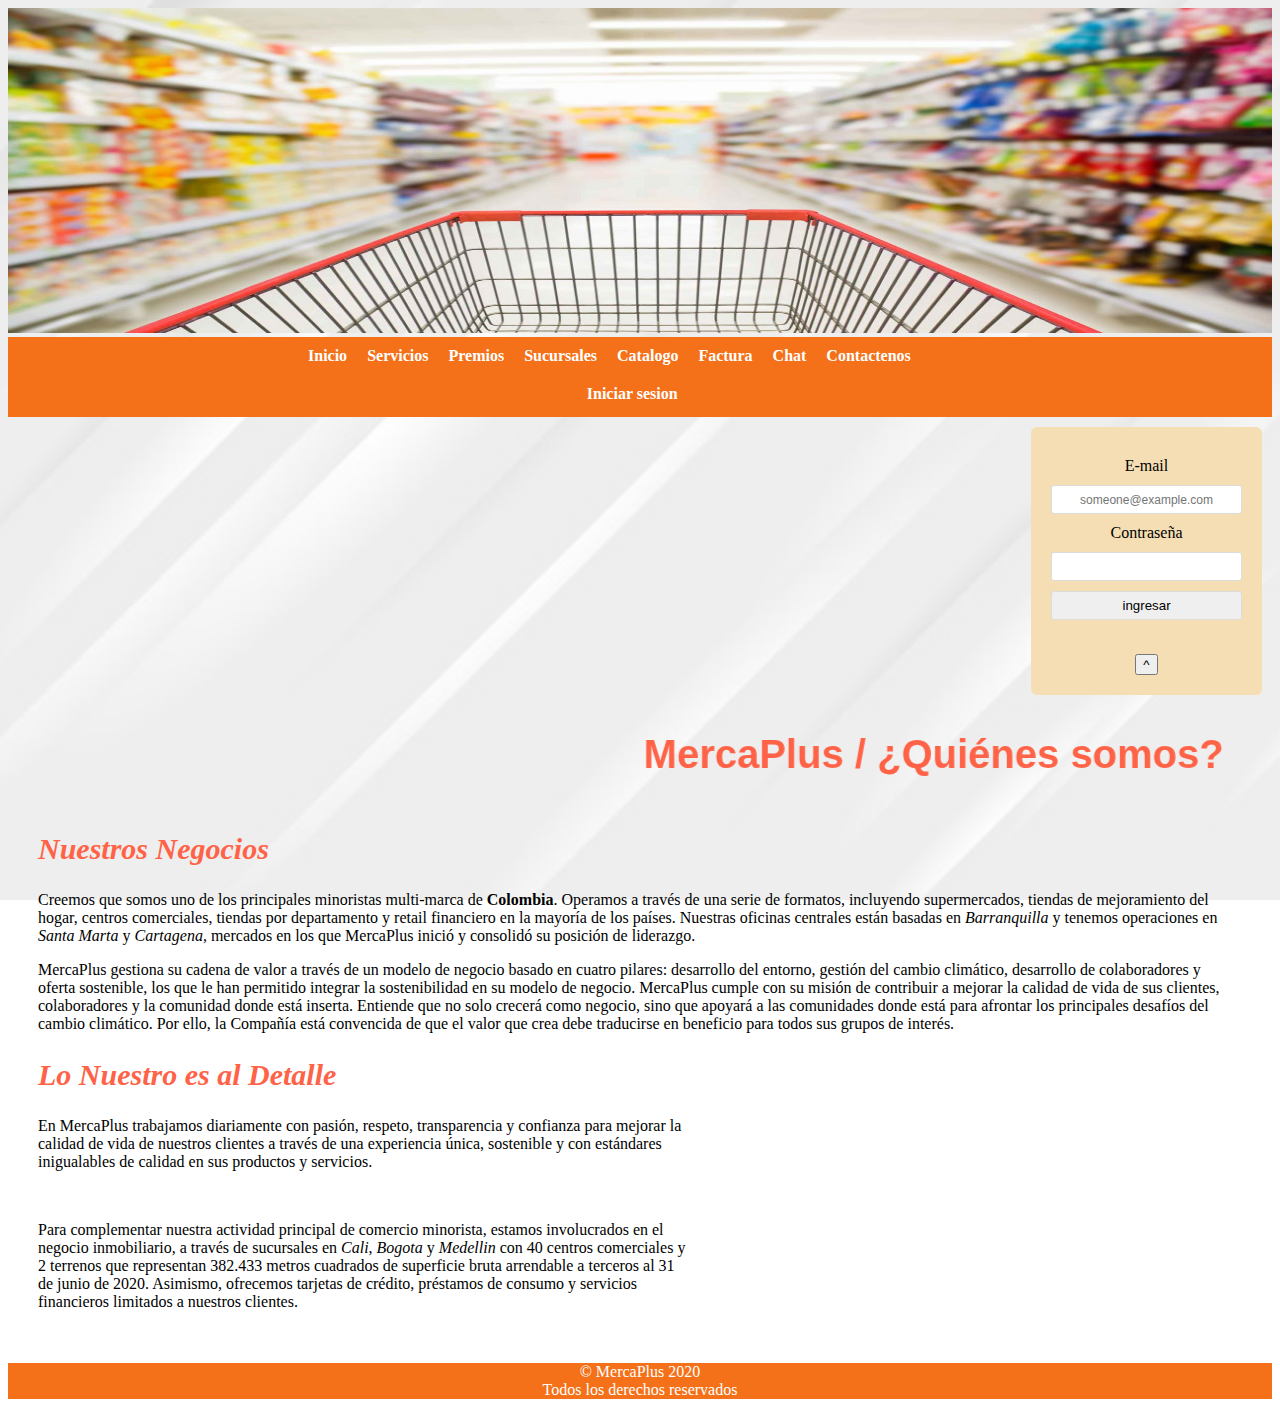
<file: index.html>
<!DOCTYPE html>
<html lang="en">

<head>
    <link rel="stylesheet" href="css/indextyle.css">
    <meta charset="UTF-8">
    <meta name="viewport" content="width=device-width, initial-scale=1.0">
    <title>MercaPlus</title>
    <link rel="icon" type="image/PNG" href="img/ico.PNG">
</head>

<body>
    <div class="encabezado"><img src="img/enc.jpg" alt="MercaPlus"></div>

    <nav>
        <ul class="menu">
            <li class="item"><a href="index.html">Inicio</a></li>
            <li class="item"><a href="html/servicios.html">Servicios</a></li>
            <li class="item"><a href="html/premios.html">Premios</a></li>
            <li class="item"><a href="html/sucursales.html">Sucursales</a></li>
            <li class="item"><a href="html/catalogo.html">Catalogo</a></li>
            <li class="item"><a href="html/factura.html">Factura</a></li>
            <li class="item"><a href="html/chat.html">Chat</a></li>
            <li class="item"><a href="html/contactenos.html">Contactenos</a></li>
            <ul class="barra">
                <li class="acceso" onclick="show()"><a>Iniciar sesion</a></li>
            </ul>
        </ul>
        
    </nav>
    
    <div class="log" id="log">
        <form id="form">
            <label>E-mail</label><input id="user" type="email" placeholder="someone@example.com">
            <label>Contraseña</label><input id="password" type="password" placeholder="">
            <input type="submit" value="ingresar">
        </form>
        <p id="error"></p>
        <br>
        <button onclick="hide()">^</button>
    </div>       
      




    <marquee behavior="alternate">
        <h1>MercaPlus / ¿Quiénes somos?</h1>
    </marquee>
    <h2>Nuestros Negocios</h2>
    <section>
        <article>
            <p>Creemos que somos uno de los principales minoristas multi-marca de <b>Colombia</b>. Operamos a través de
                una
                serie
                de formatos, incluyendo supermercados, tiendas de mejoramiento del hogar, centros comerciales, tiendas
                por
                departamento y retail financiero en la mayoría de los países. Nuestras oficinas centrales están basadas
                en
                <i>Barranquilla</i> y tenemos operaciones en <i>Santa Marta</i> y <i>Cartagena</i>, mercados en los que
                MercaPlus
                inició y consolidó su
                posición de liderazgo.</p>
        </article>
        <article>
            <p>MercaPlus gestiona su cadena de valor a través de un modelo de negocio basado en cuatro pilares:
                desarrollo del
                entorno, gestión del cambio climático, desarrollo de colaboradores y oferta sostenible, los que le han
                permitido
                integrar la sostenibilidad en su modelo de negocio. MercaPlus cumple con su misión de contribuir a
                mejorar la
                calidad de vida de sus clientes, colaboradores y la comunidad donde está inserta. Entiende que no solo
                crecerá
                como negocio, sino que apoyará a las comunidades donde está para afrontar los principales desafíos del
                cambio
                climático. Por ello, la Compañía está convencida de que el valor que crea debe traducirse en beneficio
                para
                todos sus grupos de interés.</p>
        </article>
    </section>


    <h2>Lo Nuestro es al Detalle</h2>


    <div class="ultimo">

       <div class="parrafo">
            <p>En MercaPlus trabajamos diariamente con pasión, respeto, transparencia y confianza para mejorar la calidad de
                vida
                de nuestros clientes a través de una experiencia única, sostenible y con estándares inigualables de calidad
                en
                sus productos y servicios. </p>
<br>
            <p>Para complementar nuestra actividad principal de comercio minorista, estamos involucrados en el negocio
                inmobiliario, a través de sucursales en <i>Cali</i>, <i>Bogota</i> y <i>Medellin</i> con 40 centros
                comerciales y 2 terrenos que representan 382.433 metros cuadrados de superficie bruta arrendable a terceros
                al
                31 de junio de 2020. Asimismo,
                ofrecemos tarjetas de crédito, préstamos de consumo y servicios financieros limitados a nuestros clientes.
            </p>
       </div>

        <div class="video">
            <iframe width="480px" height="250px" src="https://www.youtube.com/embed/FfkUe2Ihemw" frameborder="0"></iframe>
        </div>
    </div>
    <br><br>

    <footer>© MercaPlus 2020 <br>
        Todos los derechos reservados</footer>

    <script src="/js/login.js"></script>

</body>

</html>
</file>
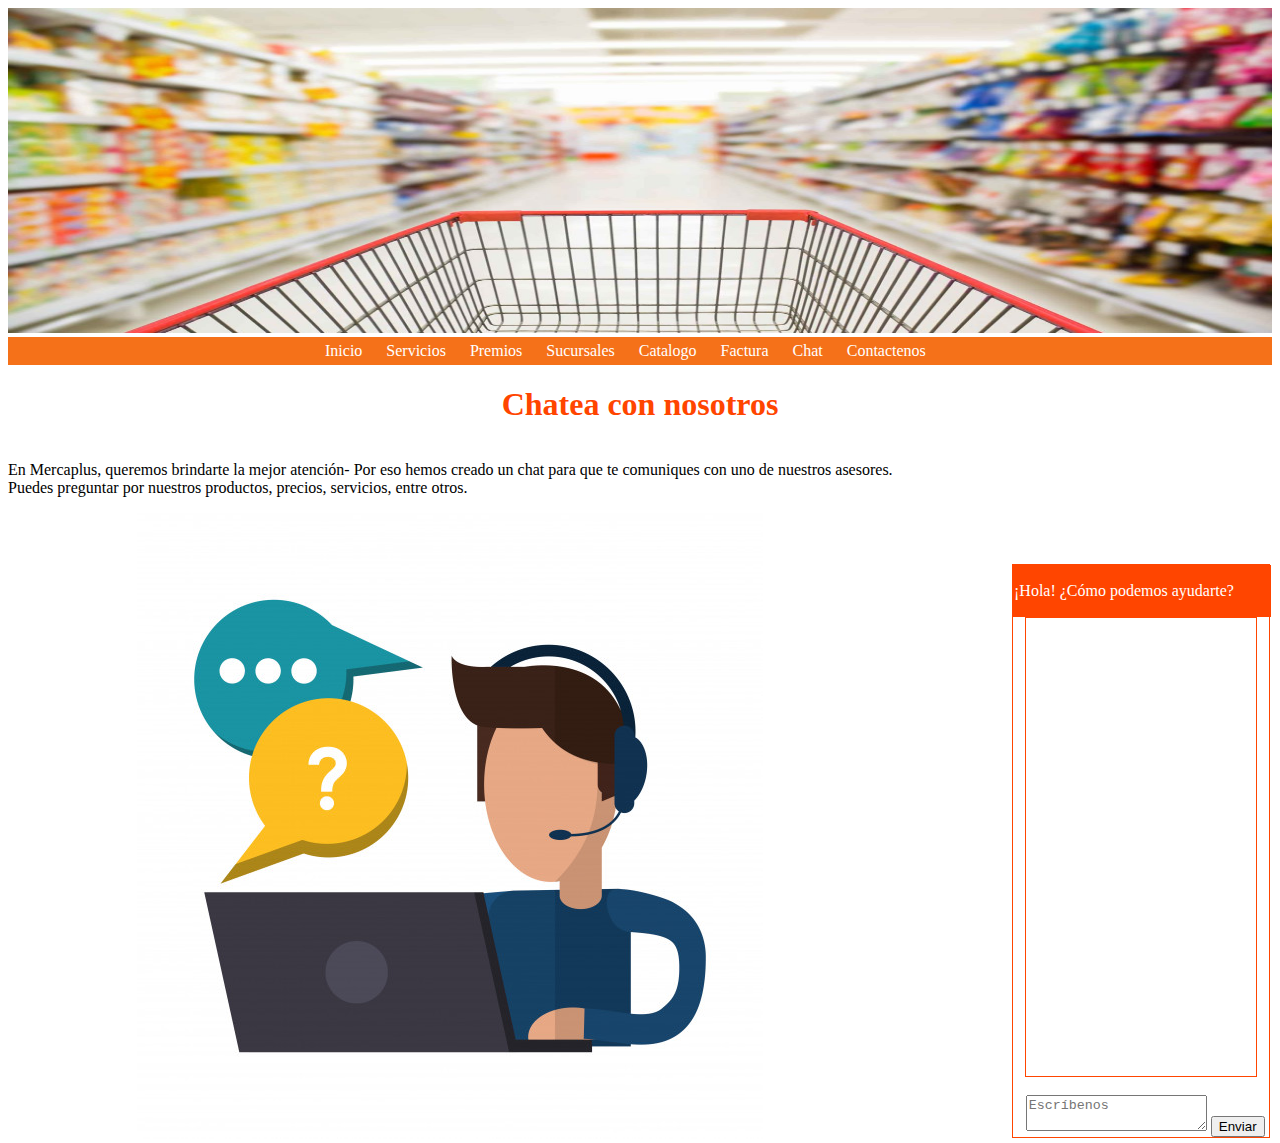
<file: html/chat.html>
<!DOCTYPE html>
<html lang="en">
<head>
    <meta charset="UTF-8">
    <meta name="viewport" content="width=device-width, initial-scale=1.0">
    <title>Document</title>
    <link rel="stylesheet" href="../css/chat.css">
    <link rel="icon" type="image/PNG" href="../img/ico.PNG">
   
        <div><img src="../img/enc.jpg" width=100% height=325px alt="MercaPlus"></div>
    
    
</head>
<body>
    
    
        <nav>
        <ul class="menu">
            <li class="item"><a href="../index.html">Inicio</a></li>
            <li class="item"><a href="servicios.html">Servicios</a></li>
            <li class="item"><a href="premios.html">Premios</a></li>
            <li class="item"><a href="sucursales.html">Sucursales</a></li>
            <li class="item"><a href="catalogo.html">Catalogo</a></li>
            <li class="item"><a href="factura.html">Factura</a></li>
            <li class="item"><a href="chat.html">Chat</a></li>
            <li class="item"><a href="contactenos.html">Contactenos</a></li>
        </ul>
    </nav>
    <center><h1>Chatea con nosotros</h1></center>
    <div class="body1">
    <p>En Mercaplus, queremos brindarte la mejor atención- Por eso hemos creado un chat para que te comuniques con uno de nuestros asesores. Puedes preguntar por nuestros productos, precios, servicios, entre otros.   </p>
    <div align="center"><img src="../img/chat.jpeg"></div>
</div>
    <div class="chatbox">
           <div class="enc">
           <p> ¡Hola! ¿Cómo podemos ayudarte?</p>
           </div>
           <div class="bodychat">  
           <div class="writem">
           <textarea placeholder="Escríbenos" name="msg" required></textarea>
           <button type="submit" class="btn">Enviar</button>
           </div>
        </div>  
    </div>    
</body>
</html>
</file>
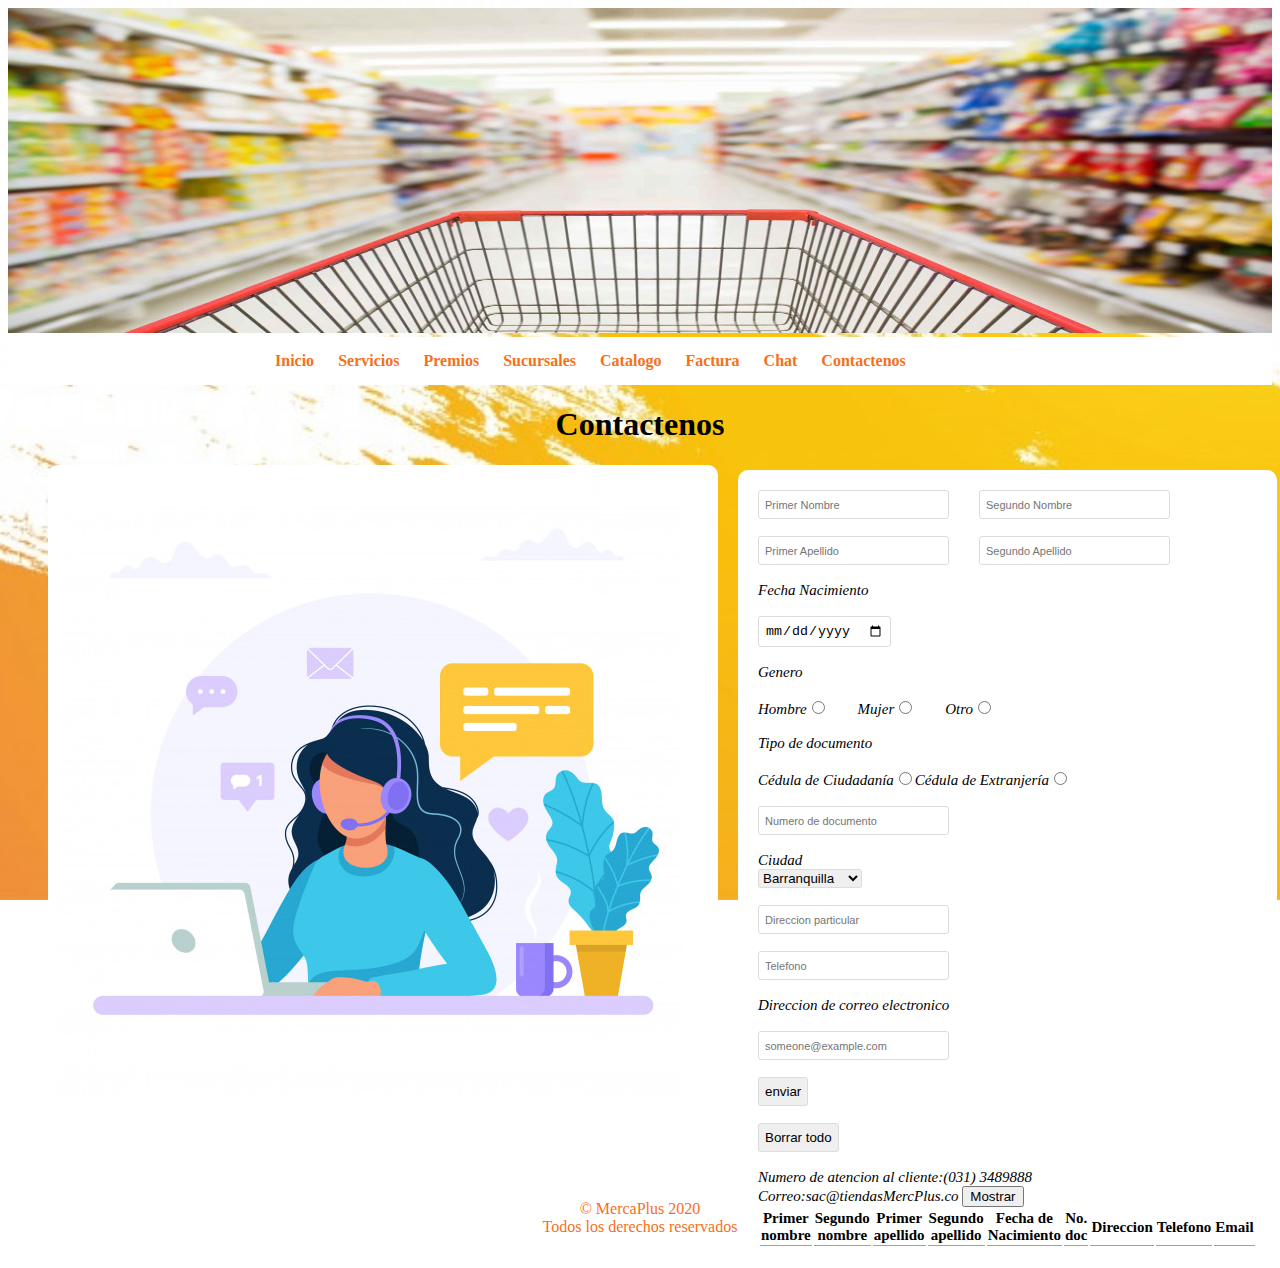
<file: html/contactenos.html>
<!DOCTYPE html>
<html lang="en">

<head>
    <link rel="stylesheet" href="../css/indexcon.css">
    <meta charset="UTF-8">
    <meta name="viewport" content="width=device-width, initial-scale=1.0">
    <title>Contactenos</title>
    <link rel="icon" type="image/PNG" href="../img/ico.PNG">
</head>

<body>
    <div class="encabezado"><img src="../img/enc.jpg" alt="MercaPlus"></div>
    <script src="../js/contactenos.js"></script>
    <nav>
        <ul class="menu">
            <li class="item"><a href="../index.html">Inicio</a></li>
            <li class="item"><a href="servicios.html">Servicios</a></li>
            <li class="item"><a href="premios.html">Premios</a></li>
            <li class="item"><a href="sucursales.html">Sucursales</a></li>
            <li class="item"><a href="catalogo.html">Catalogo</a></li>
            <li class="item"><a href="factura.html">Factura</a></li>
            <li class="item"><a href="chat.html">Chat</a></li>
            <li class="item"><a href="contactenos.html">Contactenos</a></li>
        </ul>
    </nav>

    <h1>Contactenos</h1>

    <div class="campo">
        <div class="contacto">
            <img src="../img/co.jpg" alt="Contactenos">
        </div>
        
        <div class="formulario">
             <form id="form">

                <input type="text" placeholder="Primer Nombre" id="nombre1">&emsp;&emsp;<input type="text"
                    placeholder="Segundo Nombre" id="nombre2"><br><br>
                <input type="text" placeholder="Primer Apellido" id="apellido1">&emsp;&emsp;<input type="text"
                    placeholder="Segundo Apellido" id="apellido2"><br><br>
                <label> Fecha Nacimiento</label><br><br>
                <input type="date" id="fechanac"><br><br>
                <label>Genero</label><br><br>
                <label>Hombre</label><input type="radio" name="Genero" id="genero">&emsp;&emsp;<label>Mujer</label><input
                    type="radio" name="Genero" id="genero">&emsp;&emsp;<label>Otro</label><input type="radio" name="Genero" id= "genero "><br><br>
                <label>Tipo de documento</label><br><br>
                <label>Cédula de Ciudadanía</label><input type="radio" name="documento"><label>Cédula de
                    Extranjería</label><input type="radio" name="documento"><br><br>
                <input type="number" placeholder="Numero de documento" id="nodoc"><br><br>
                <label>Ciudad</label><br>
                <select>
                    <option value="">Barranquilla</option>
                    <option value="">Bogota</option>
                    <option value="">Cali</option>
                    <option value="">Cartagena</option>
                    <option value="">Medellin</option>
                    <option value="">Santa Marta</option>
                </select><br><br>
                <input type="text" placeholder="Direccion particular" id="direccion"><br><br>
                <input type="tel" placeholder="Telefono" id="telefono"><br><br>
                <label>Direccion de correo electronico</label><br><br>
                <input type="email" placeholder="someone@example.com" id="email"><br><br>
                <input type="submit" value="enviar">
                <br><br>
                <input type="reset" value="Borrar todo"> 
                <br><br>
                <label for="contacto">Numero de atencion al cliente:(031) 3489888
                    <br>Correo:sac@tiendasMercPlus.co</label>
                <button class="btn_show" id="mostrar">Mostrar</button>
            </form>
            <div>
                <table class="table_clientes" id="tabla">
                    
                    <thead>
                        <th>Primer nombre</th>
                        <th>Segundo nombre</th>
                        <th>Primer apellido</th>
                        <th>Segundo apellido</th>
                        <th>Fecha de Nacimiento</th>
                        <th>No. doc</th>
                        <th>Direccion</th>
                        <th>Telefono</th>
                        <th>Email</th>
                    </thead>
                    <tbody>
                        
                    </tbody>
                </table> 
            </div>
        </div>
    </div>

    <footer>© MercaPlus 2020 <br>
        Todos los derechos reservados</footer>
</body>

</html>
</file>
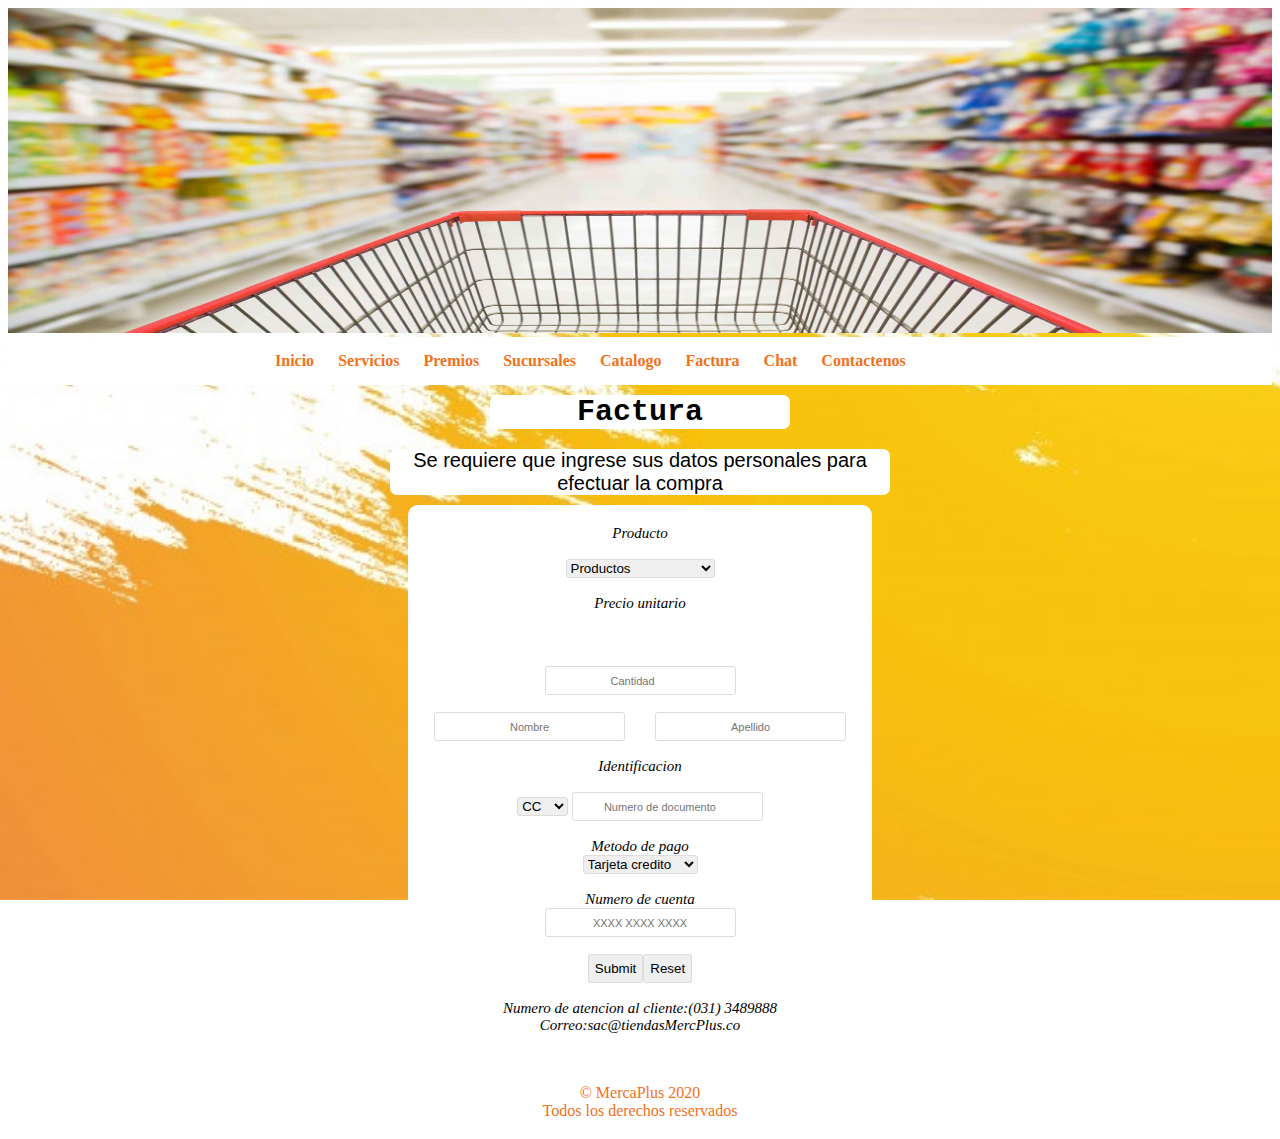
<file: html/factura.html>
<!DOCTYPE html>
<html lang="en">
<head>
    <link rel="stylesheet" href="../css/factura_style.css">
    <meta charset="UTF-8">
    <meta name="viewport" content="width=device-width, initial-scale=1.0">
    <title>Factura</title>
    <link rel="icon" type="image/PNG" href="../img/ico.PNG">
</head>
<body>
    <div class="encabezado"><img src="../img/enc.jpg" alt="MercaPlus"></div>
    <nav>
        <ul class="menu">
            <li class="item"><a href="../index.html">Inicio</a></li>
            <li class="item"><a href="servicios.html">Servicios</a></li>
            <li class="item"><a href="premios.html">Premios</a></li>
            <li class="item"><a href="sucursales.html">Sucursales</a></li>
            <li class="item"><a href="catalogo.html">Catalogo</a></li>
            <li class="item"><a href="factura.html">Factura</a></li>
            <li class="item"><a href="chat.html">Chat</a></li>
            <li class="item"><a href="contactenos.html">Contactenos</a></li>
        </ul>
    </nav>
    <h1>Factura</h1>
    <div class="formulario">

        <p>Se requiere que ingrese sus datos personales para efectuar la compra</p>
        <form id="form">
            <label>Producto</label><br><br>
            <select id="producto">
                <option value="">Productos</option>
                <option value="Harina PAN">Harina PAN</option>
                <option value="Chorizo Antioqueño">Chorizo Antioqueño</option>
                <option value="Tablet Lenovo">Tablet Lenovo</option>
                <option value="Cámara Canon">Cámara Canon</option>
            </select>
            <br><br>
            <label>Precio unitario</label>
            <p id="costo"></p>
            <br><br>
            <input id="unidades" type="number" placeholder="Cantidad"><br><br>
            <input id="nombre" type="text" placeholder="Nombre">&emsp;&emsp;<input id="apellido" type="text"
                placeholder="Apellido"><br><br>
           
            <label>Identificacion</label><br><br>
            <select id="id">
                <option value="Cedula de ciudadania">CC</option>
                <option value="Cedula extranjera">CE</option>
            </select>
            <input id="documento" type="number" placeholder="Numero de documento"><br><br>
            <label>Metodo de pago</label><br>
            <select id="modo">
                <option value="Tarjeta credito">Tarjeta credito</option>
                <option value="Tarjeta debito">Tarjeta debito</option>
            </select><br><br>
            <label for="">Numero de cuenta</label><br>
            <input id="num" type="text" placeholder="XXXX XXXX XXXX"><br><br>
            <input type="submit"><input type="reset">
            <div id="show">
                <table id="mostrar">
                    <thead>
                        <th>Nombre</th>
                        <th>Identificacion</th>
                        <th>Producto</th>
                        <th>Pago</th>
                        <th>Precio total</th>
                    </thead>
                    <tbody>
                        
                    </tbody>
                   </table>
            </div>    
           
            <br><br>
            <label for="contacto">Numero de atencion al cliente:(031) 3489888
                <br>Correo:sac@tiendasMercPlus.co</label>
        </form>

    </div>
            

    <footer>© MercaPlus 2020 <br>
        Todos los derechos reservados</footer>

        <script src="../js/factura.js"></script>
</body>
</html>
</file>
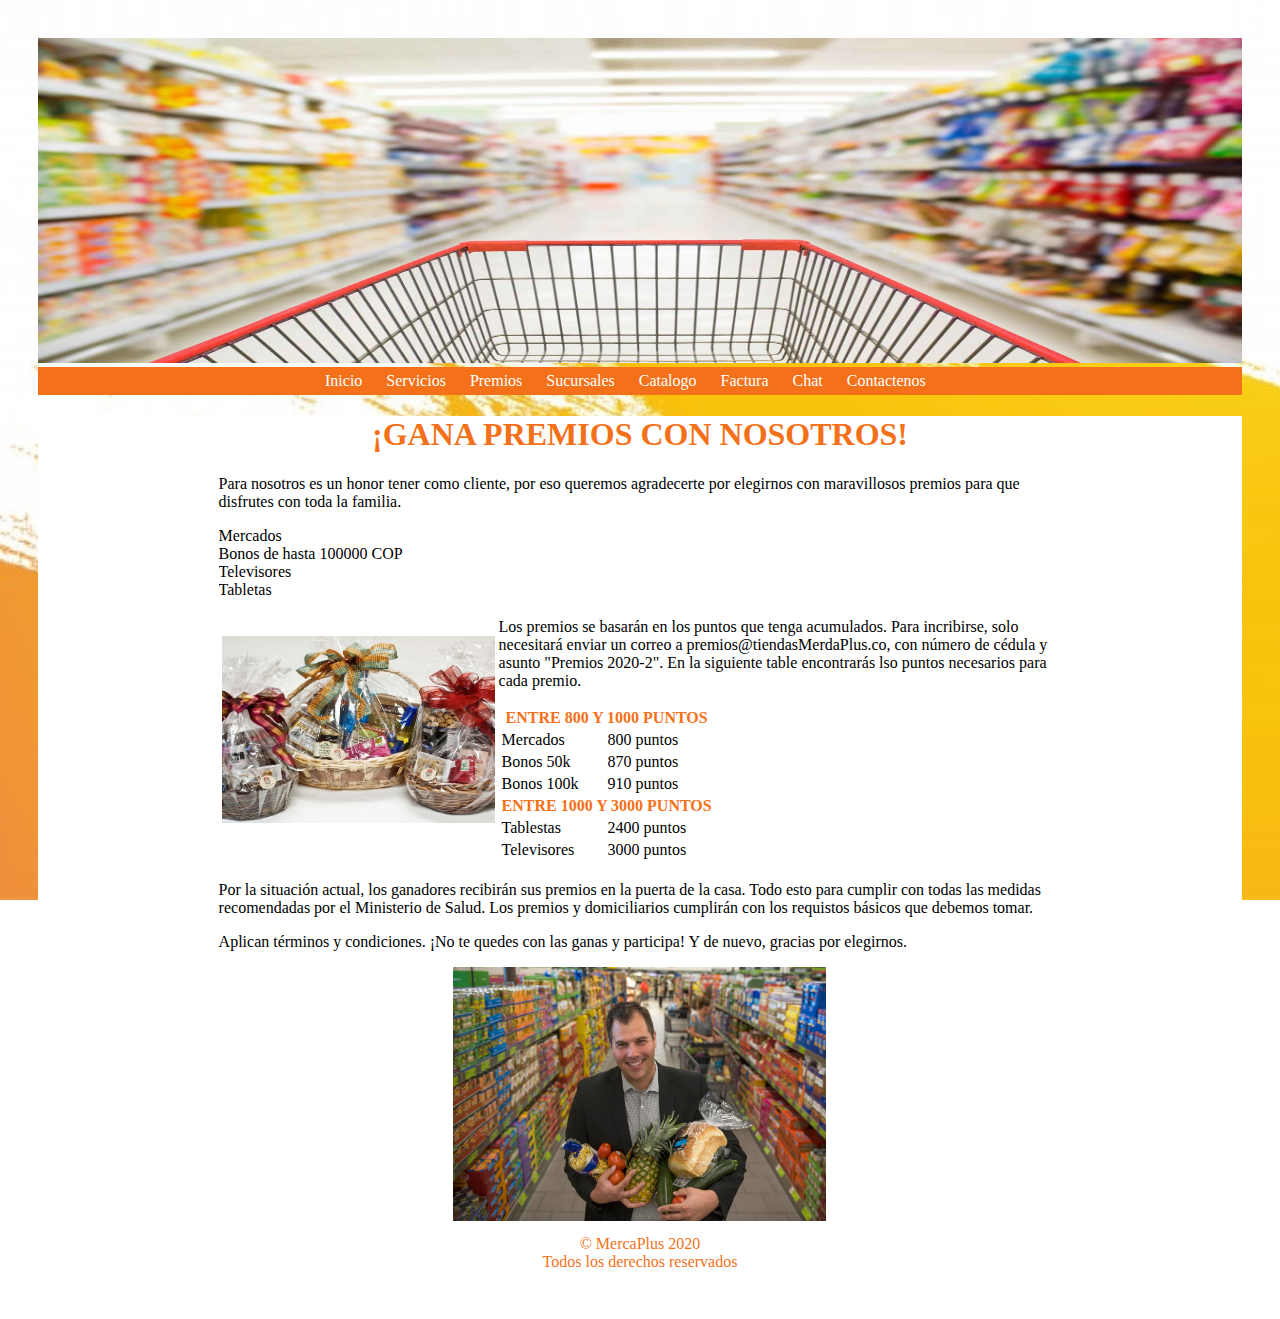
<file: html/premios.html>
<!DOCTYPE html>
<html lang="en">
<head>
    <meta charset="UTF-8">
    <meta name="viewport" content="width=device-width, initial-scale=1.0">
    <title>Premios</title>
    
<link rel="stylesheet" href="../css/premios_styles.css">
<link rel="icon" type="image/PNG" href="../img/ico.PNG">
</head>

<body>
    
        <div class="encabezado"><img src="../img/enc.jpg" width="600" height="200" alt="MercaPlus"></div>
    
    <div class="menu">
        <nav>
            <ul class="menu">
                <li class="item"><a href="../index.html">Inicio</a></li>
                <li class="item"><a href="servicios.html">Servicios</a></li>
                <li class="item"><a href="premios.html">Premios</a></li>
                <li class="item"><a href="sucursales.html">Sucursales</a></li>
                <li class="item"><a href="catalogo.html">Catalogo</a></li>
                <li class="item"><a href="factura.html">Factura</a></li>
                <li class="item"><a href="chat.html">Chat</a></li>
                <li class="item"><a href="contactenos.html">Contactenos</a></li>
            </ul>
        </nav>
    </div>
    <div class="body0">
    <h1><center>¡GANA PREMIOS CON NOSOTROS!</center></h1>

    <div class="body1">
     <p>Para nosotros es un honor tener como cliente, por eso queremos agradecerte por elegirnos 
        con maravillosos premios para que disfrutes con toda la familia.
    
     </p>
     
     <ul><li>Mercados</li>
        <li>Bonos de hasta 100000 COP</li>
        <li>Televisores</li>
        <li>Tabletas</li>
      </ul>
     <table>  
     <tr><td><img src="../img/123.jpg" alt=" mercados de regalo" width="273" height="187"></td>
     <td>
     <p>Los premios se basarán en los puntos que tenga acumulados. Para incribirse, 
       solo necesitará enviar un correo a premios@tiendasMerdaPlus.co, con número de cédula 
       y asunto "Premios 2020-2". En la siguiente table encontrarás lso puntos necesarios para cada premio. </p>
       <div class="tabla">
       <table>
       <tr><th colspan="2">ENTRE 800 Y 1000 PUNTOS</th></tr>
       <tr><td>Mercados </td><td>800 puntos</td></tr>
       <tr><td>Bonos 50k </td><td>870 puntos</td></tr>
       <tr><td>Bonos 100k </td><td>910 puntos</td></tr>
       <tr><th colspan="2">ENTRE 1000 Y 3000 PUNTOS</th></tr>
       <tr><td>Tablestas </td><td>2400 puntos</td></tr>
       <tr><td>Televisores </td><td>3000 puntos</td></tr>
      </table>
       </div>
     </td>
     </tr>
     </table>

     <p>Por la situación actual, los ganadores recibirán sus premios en la puerta de la casa.
         Todo esto para cumplir con todas las medidas recomendadas por el Ministerio de Salud. 
         Los premios y domiciliarios cumplirán con los requistos básicos que debemos tomar. </p>

     <p>Aplican términos y condiciones. ¡No te quedes con las ganas y participa! Y de nuevo, gracias por elegirnos. </p>
     <td><center><img src="../img/ganas.jpg" alt=" personas ganando " width="373" height="254"></center></td>

    
     <center><footer>© MercaPlus 2020 <br>
        Todos los derechos reservados</footer></center>  
    </div>
    </div>
</body>
</html>
</file>
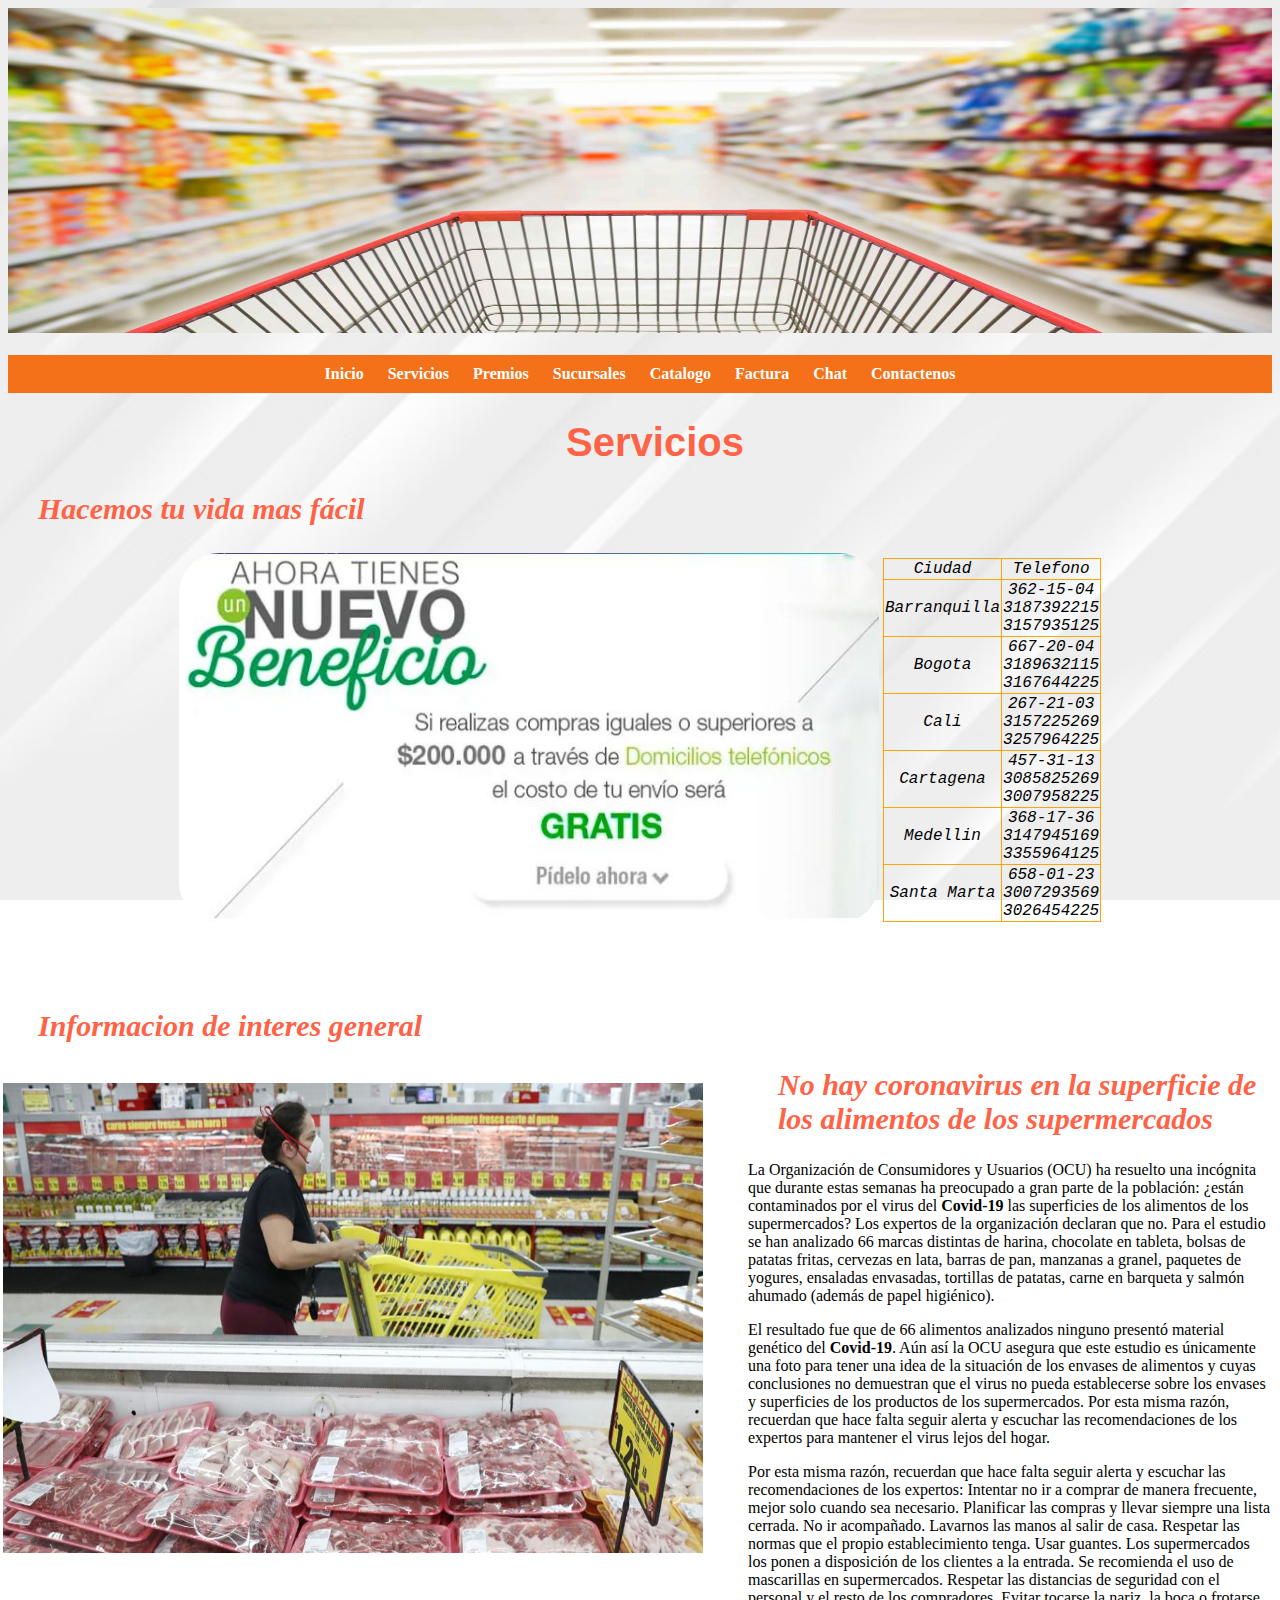
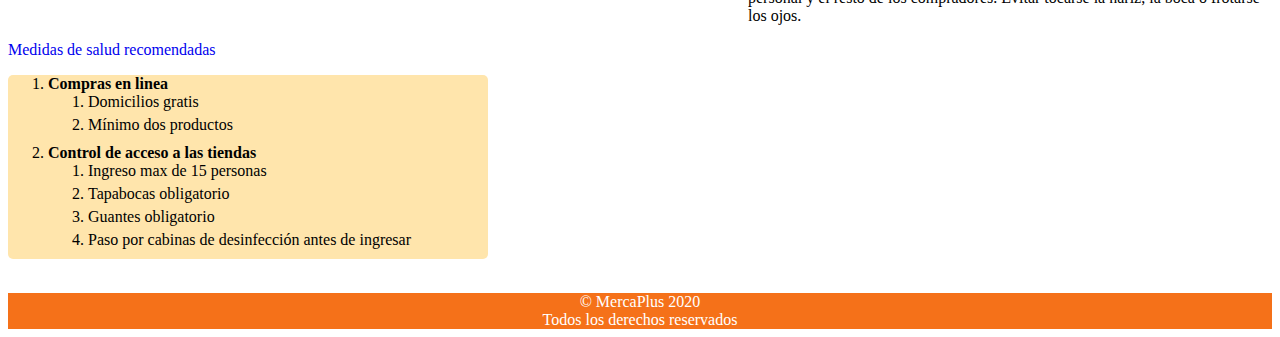
<file: html/servicios.html>
<!DOCTYPE html>
<html lang="en">

<head>
    <link rel="stylesheet" href="../css/indexserv.css">
    <meta charset="UTF-8">
    <meta name="viewport" content="width=device-width, initial-scale=1.0">
    <title>Servicios</title>
    <link rel="icon" type="image/PNG" href="../img/ico.PNG">
</head>

<body>
    <center>
        <div class="encabezado"><img src="../img/enc.jpg" width="600" height="200" alt="MercaPlus"></div><br>
        <nav>
            <ul class="menu">
                <li class="item"><a href="../index.html">Inicio</a></li>
                <li class="item"><a href="servicios.html">Servicios</a></li>
                <li class="item"><a href="premios.html">Premios</a></li>
                <li class="item"><a href="sucursales.html">Sucursales</a></li>
                <li class="item"><a href="catalogo.html">Catalogo</a></li>
                <li class="item"><a href="factura.html">Factura</a></li>
                <li class="item"><a href="chat.html">Chat</a></li>
                <li class="item"><a href="contactenos.html">Contactenos</a></li>
            </ul>
        </nav>
    </center>
    <center>
        <h1>Servicios</h1>
    </center>
    <h2>Hacemos tu vida mas fácil</h2>
    <center>
        <table>
            <tr>
                <td><img class="domi" src="../img/do.JPG" alt="Domicilios"></td>
                <td>
                    <table class="in" border="1">
                        <tr>
                            <td>Ciudad</td>
                            <td>Telefono</td>
                        </tr>
                        <tr>
                            <td>Barranquilla</td>
                            <td>362-15-04 <br>3187392215 <br>3157935125</td>
                        </tr>
                        <tr>
                            <td>Bogota</td>
                            <td>667-20-04 <br>3189632115 <br>3167644225</td>
                        </tr>
                        <tr>
                            <td>Cali</td>
                            <td>267-21-03 <br>3157225269 <br>3257964225</td>
                        </tr>
                        <tr>
                            <td>Cartagena</td>
                            <td>457-31-13 <br>3085825269 <br>3007958225</td>
                        </tr>
                        <tr>
                            <td>Medellin</td>
                            <td>368-17-36 <br>3147945169 <br>3355964125</td>
                        </tr>
                        <tr>
                            <td>Santa Marta</td>
                            <td>658-01-23 <br>3007293569 <br>3026454225</td>
                        </tr>
                    </table>
                </td>
            </tr>
        </table>
    </center>
    <br><br><br>
    <h2>Informacion de interes general</h2>
    <div class="ultimo">
        <div class="img">
            <td><img src="../img/mer.jpg" height="470" width="700"></td>
        </div>
        <div class="parrafo">
            <h2>No hay coronavirus en la superficie de los alimentos de los supermercados</h2>
            <p>La Organización de Consumidores y Usuarios (OCU) ha resuelto una incógnita que durante estas semanas
                ha preocupado a gran parte de la población: ¿están contaminados por el virus del <b>Covid-19</b>
                las superficies de los alimentos de los supermercados? Los expertos de la organización declaran que
                no.
                Para el estudio se han analizado 66 marcas distintas de harina, chocolate en tableta, bolsas de
                patatas fritas, cervezas en lata, barras de pan, manzanas a granel, paquetes de yogures, ensaladas
                envasadas, tortillas de patatas, carne en barqueta y salmón ahumado (además de papel higiénico).
            </p>
            <p>El resultado fue que de 66 alimentos analizados ninguno presentó material genético del <b>Covid-19</b>.
                Aún así la OCU asegura que este estudio es únicamente una foto para tener una idea de la situación
                de los envases de alimentos y cuyas conclusiones no demuestran que el virus no pueda establecerse
                sobre los envases y superficies de los productos de los supermercados.
                Por esta misma razón, recuerdan que hace falta seguir alerta y escuchar las recomendaciones de los
                expertos para mantener el virus lejos del hogar. </p>
            <p>Por esta misma razón, recuerdan que hace falta seguir alerta y escuchar las recomendaciones de los
                expertos:
                Intentar no ir a comprar de manera frecuente, mejor solo cuando sea necesario.
                Planificar las compras y llevar siempre una lista cerrada.
                No ir acompañado.
                Lavarnos las manos al salir de casa.
                Respetar las normas que el propio establecimiento tenga.
                Usar guantes. Los supermercados los ponen a disposición de los clientes a la entrada.
                Se recomienda el uso de mascarillas en supermercados.
                Respetar las distancias de seguridad con el personal y el resto de los compradores.
                Evitar tocarse la nariz, la boca o frotarse los ojos.
            </p>
        </div>
    </div>

    <p><a href="https://www.minsalud.gov.co/salud/publica/PET/Paginas/Documentos-Administrativos-covid-19.aspx"
            target="_blank">Medidas de salud recomendadas</a></p>
    <ol class="ex">
        <li><b>Compras en linea</b>
            <ol>
                <li>Domicilios gratis</li>
                <li>Mínimo dos productos</li>
            </ol>
        </li>
        <li><b>Control de acceso a las tiendas</b>
            <ol>
                <li>Ingreso max de 15 personas</li>
                <li>Tapabocas obligatorio</li>
                <li>Guantes obligatorio</li>
                <li>Paso por cabinas de desinfección antes de ingresar</li>
            </ol>
        </li>
    </ol>
    <br>

    <footer>© MercaPlus 2020 <br>
        Todos los derechos reservados</footer>
</body>

</html>
</file>
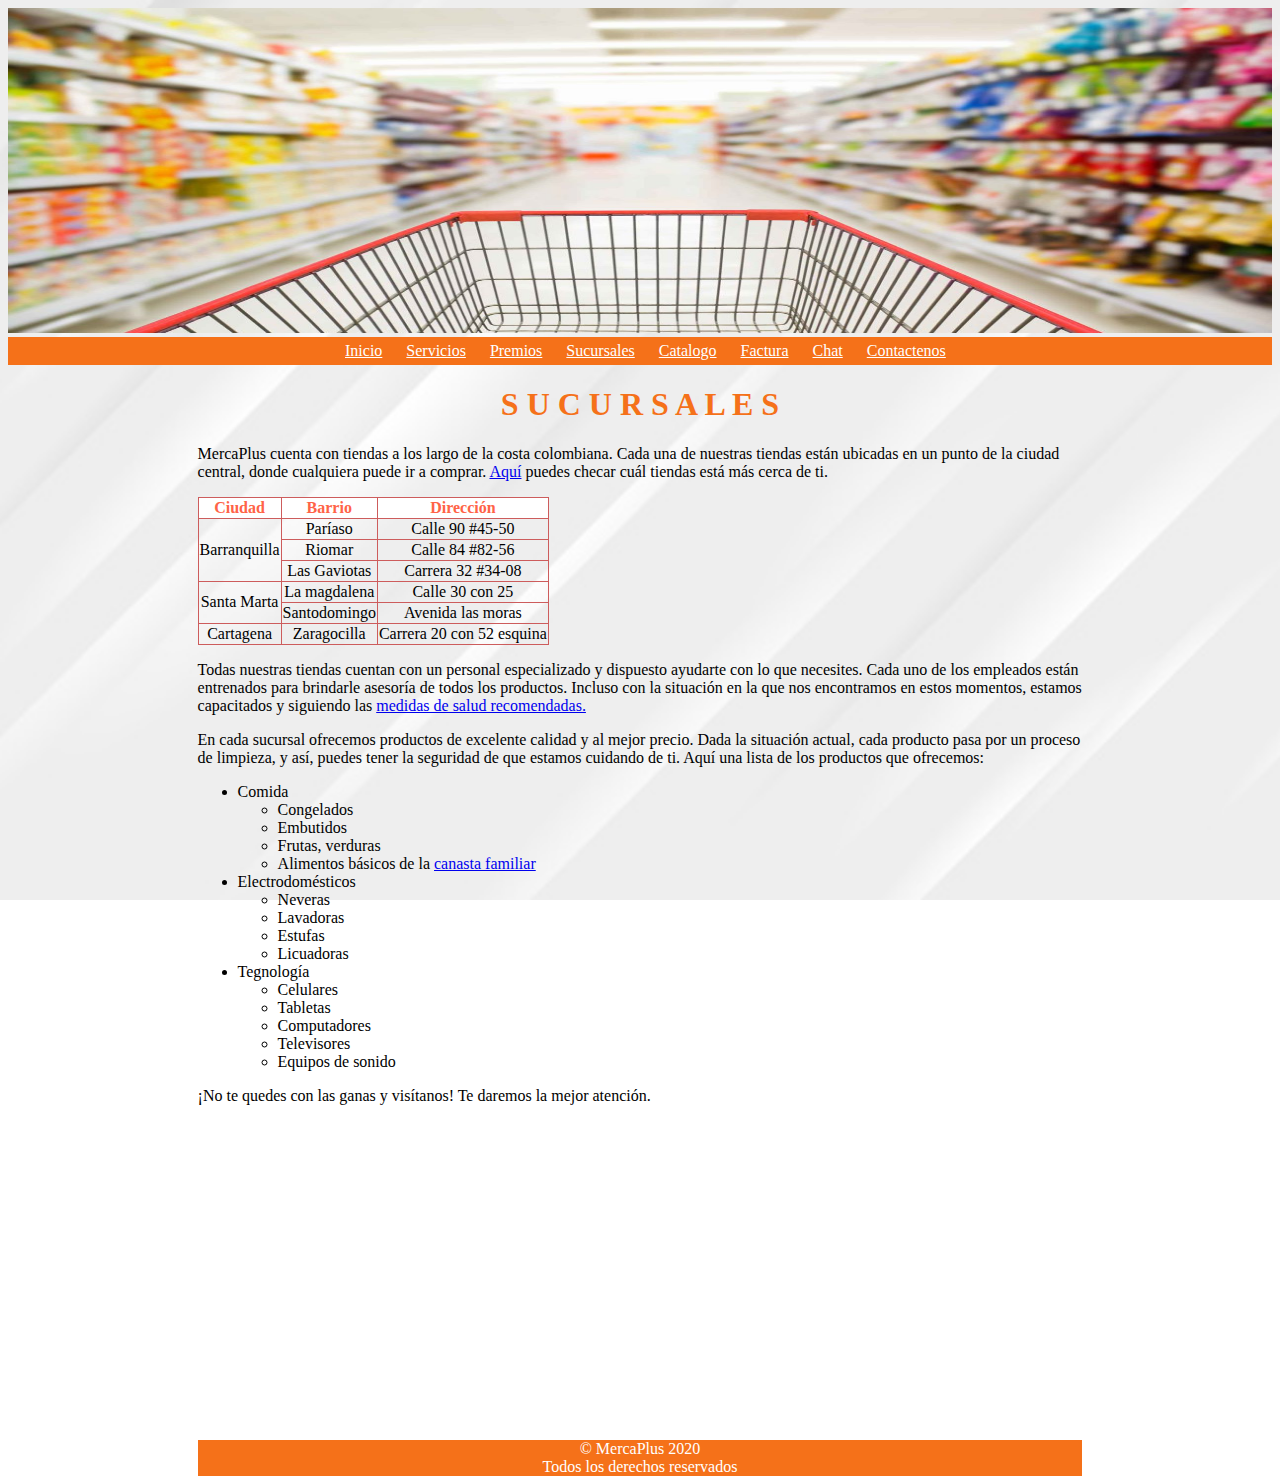
<file: html/sucursales.html>
<!DOCTYPE html>
<html lang="en">
<head>
    <meta charset="UTF-8">
    <meta name="viewport" content="width=device-width, initial-scale=1.0">
    <title>Sucursales</title>
    <link href="../css/sucursales_style.css" rel="stylesheet"> 
    <link rel="icon" type="image/PNG" href="../img/ico.PNG">
</head>

<body>
    
        <div class="encabezado"><img src="../img/enc.jpg" width="600" height="200" alt="MercaPlus"></div>
    
    <div class="menu">
        <nav>
            <ul class="menu">
                <li class="item"><a href="../index.html">Inicio</a></li>
                <li class="item"><a href="servicios.html">Servicios</a></li>
                <li class="item"><a href="premios.html">Premios</a></li>
                <li class="item"><a href="sucursales.html">Sucursales</a></li>
                <li class="item"><a href="catalogo.html">Catalogo</a></li>
                <li class="item"><a href="factura.html">Factura</a></li>
                <li class="item"><a href="chat.html">Chat</a></li>
                <li class="item"><a href="contactenos.html">Contactenos</a></li>
            </ul>
        </nav>
    </div>
    <div class="titulo">
        <h1><center>S U C U R S A L E S</center></h1> 
    </div>
    <div class="body1">
    <p>MercaPlus cuenta con tiendas a los largo de la costa colombiana. 
    Cada una de nuestras tiendas están ubicadas en un punto de la ciudad central,
    donde cualquiera puede ir a comprar. <a href="https://www.google.com/maps" target="_blank">Aquí</a> 
    puedes checar cuál tiendas está más cerca de ti.
    </p>
    <table> 
        <tr>
            <th>Ciudad</th>
            <th>Barrio</th>
            <th>Dirección</th>
        </tr>
        <tr>
            <td rowspan="4">Barranquilla</td>
        </tr>
        <tr>
            <td>Paríaso</td>
            <td>Calle 90 #45-50</td>
        </tr>
        <tr>
            <td>Riomar</td>
            <td>Calle 84 #82-56</td>
        </tr>
        <tr>
            <td>Las Gaviotas</td>
            <td>Carrera 32 #34-08</td>
        </tr>
        <tr>
            <td rowspan="3">Santa Marta</td>
        </tr>
        <tr>
            <td>La magdalena</td>
            <td>Calle 30 con 25</td>
        </tr>
        <tr>
            <td>Santodomingo</td>
            <td>Avenida las moras</td>
        </tr>
        <tr>
            <td>Cartagena</td>
            <td>Zaragocilla</td>
            <td>Carrera 20 con 52 esquina</td>
        </tr>
        
   </table>

   <p>Todas nuestras tiendas cuentan con un personal especializado y dispuesto ayudarte con lo que necesites. 
    Cada uno de los empleados están entrenados para brindarle asesoría  de todos los productos. Incluso con la situación
     en la que nos encontramos en estos momentos, estamos capacitados y siguiendo 
     las <a href="https://www.minsalud.gov.co/salud/publica/PET/Paginas/Documentos-Administrativos-covid-19.aspx" target="_blank">medidas de salud recomendadas.</a></p>

   <p>En cada sucursal ofrecemos productos de excelente calidad y al mejor precio.
     Dada la situación actual, cada producto pasa por un proceso de limpieza, y así,
      puedes tener la seguridad de que estamos cuidando de ti. Aquí una lista de los productos que ofrecemos:
    </p>  
   <ul>
    <li>Comida
      <ul>
        <li>Congelados</li>
        <li>Embutidos</li>
        <li>Frutas, verduras</li>
        <li>Alimentos básicos de la <a href="https://www.monografias.com/trabajos13/canfam/canfam.shtml " target="_blank">canasta familiar </a></li>
           
      </ul>
    </li>
    <li>Electrodomésticos
        <ul>
            <li>Neveras</li>
            <li>Lavadoras</li>
            <li>Estufas</li>
            <li>Licuadoras</li>
        </ul>
    </li>
    <li>Tegnología
        <ul>
            <li>Celulares</li>
            <li>Tabletas</li>
            <li>Computadores</li>
            <li>Televisores</li>
            <li>Equipos de sonido</li>
        </ul>
    </li>
  </ul>
   <p>¡No te quedes con las ganas y visítanos! Te daremos la mejor atención. </p>
  <center><iframe width="560" height="315" src="https://www.youtube.com/embed/JcoEdWTBAzI" frameborder="0" allow="accelerometer; autoplay; encrypted-media; gyroscope; picture-in-picture" allowfullscreen></iframe></center>
       
  <center><footer>© MercaPlus 2020 <br>
    Todos los derechos reservados</footer></center>
</div>
    
  
</body>
</html>
</file>
<file: css/indextyle.css>
* { /* eso es para agregarle margen y relleno a todo el body */
    margin: 10;
    padding: 10;
}

body{
    background: url(../img/fondo.jpg) no-repeat center fixed;
    -webkit-background-size: cover;
    -moz-background-size: cover;
    -o-background-size: cover;
    background-size: cover;
}

.encabezado img{
text-align: center;
width: 100%;
height: 325px;
}

ul {
    list-style-type: none; /*tipo de lista*/
    margin: 0;/*margen*/
    padding: 0;/*relleno*/
    overflow: hidden;/*overflow indica si recortar contenido*/
    background-color: rgb(245, 113, 25);
}

a {
    text-decoration: none; /* este le coloca a las etiquetas a del html una decoracion null */
}

nav {
    background: rgb(245, 113, 25);
}

.menu{
    margin-left: 290px;
}

.item {
    float: left;
    padding: 10px; /* Relleno a los 4 lados de los LI */
}

.item a {
    color: white;
    font-weight: bold; /* fuente en negrita */
}

.item a:hover {
    border-bottom: 2px solid cornsilk;/* se presenta cuando el usuario coloca el puntero sobre algun elemento*/
}

.barra{
    width: 40%;
    display: inline-block;
}

li.acceso {
    float: right;
    text-align: center;
    padding: 10px; /* Relleno a los 4 lados de los LI */
}

li.acceso a {
    color: white;
    font-weight: bold; /* fuente en negrita */
}

li.acceso a:hover {
    padding: 5px;
    border-bottom: 2px solid cornsilk;/* se presenta cuando el usuario coloca el puntero sobre algun elemento*/
}

.log{
    float: right;
    text-align: center;
    background-color: wheat;
    padding: 20px;
    margin: 10px;
    border-radius: 6px;
}

label{
    margin: 10px 0;
    display: block;
    font-family: 'Times New Roman', Times, serif;
}

input[type=submit] {
    width: 100%;
}

input{
    display: block;
    margin: 10px 0;
    border: 1px solid gainsboro;
    border-radius: 3px;
    padding: 6px;
}

::placeholder{
    font-size: 12px;
    text-align: center;
}

h1{
    color:tomato;
    font-family: -apple-system, BlinkMacSystemFont, 'Segoe UI', Roboto, Oxygen, Ubuntu, Cantarell, 'Open Sans', 'Helvetica Neue', sans-serif;
    font-size: 40px;
    padding-left: 30px;
}

section{
     padding-right: 50px;
     padding-left: 30px;
}

h2{
    color: tomato;
    font-style: italic;
    font-size: 30px;
    padding-left: 30px;
}

.ultimo {
    position: relative; /* posicion relativa padre */
    padding-left: 30px  ;
}

.ultimo .parrafo {
    max-width: 650px;
}

.ultimo .video {
    position: absolute; /* position absoluta para moverlo manualmente con el contenedor padre */
    top: -40px;
    right: 50px; /* distancia de la derecha */
}



footer{
    text-align: center;
    background: rgb(245, 113, 25);
    color: white;
    margin: 0px;
}
</file>
<file: css/chat.css>
html{
    position: relative;
}

h1{
    color: orangered;
}
.body1
{
    width: 70%;
    float: left;
}
.enc{
   color: white;
   background-color: orangered;
   width: 100%;
   border: 1px solid orangered;
   
}
.chatbox{
    width: 20%;
    height: 50%;
    border: 1px solid orangered;
    max-width: 500;
    position: absolute;
    bottom: 5px;
    right: 10px;
}

.bodychat{
     height: 80%;
     width: 90%;
     border: 1px solid orangered;
     margin: 0 auto;
}
.writem {
    float: right;
    bottom: 0px;
    position: absolute;
   
}

ul {
    list-style-type: none;
    margin: 0px;
    padding: 0px;
    overflow: hidden;
}

a {
    text-decoration: none; /* este le coloca a las etiquetas a del html una decoracion null */
}

nav {
    padding: 5px;
    background: rgb(245, 113, 25);
}
  
  .menu {
  background-color:rgb(245, 113, 25);
  max-width: 650px; /* ancho maximo de 650px y no sobre pasa eso */
 margin: auto; /* margen automatico de acuerdo el ancho que le pongas de maximo */
  
 }
 .menu a:hover{
  background: rgb(250, 227, 146);/* se presenta cuando el usuario coloca el puntero sobre algun elemento*/
  padding: 5px;
  border-radius: 3px;

}

.menu li {
  display: inline;
  
}
.menu li a{
  color:white;
  text-align: left; 
}

.item {
  display: inline-block; /* Esto es para ponerlo en linea, en un solo bloque */
  text-align: center;
  padding: 10px; /* Relleno a los 4 lados de los LI */
}

body{
    background-image: url();
}
.encabezado img{
    text-align: center;
    width: 100%;
    height: 325px;
    }
</file>
<file: css/indexcon.css>
body{
    background: url(../img/for.jpg) no-repeat center fixed;
    -webkit-background-size: cover;
    -moz-background-size: cover;
    -o-background-size: cover;
    background-size: cover;
}


.encabezado img{
text-align: center;
width: 100%;
height: 325px;
}

h1{
    text-align: center;
}

ul {
    list-style-type: none;
    margin: 0px;
    padding: 0px;
    overflow: hidden;
}

a {
    text-decoration: none; /* este le coloca a las etiquetas a del html una decoracion null */
}

nav {
    padding: 5px;
    background: white;
}

.menu {
    max-width: 750px; /* ancho maximo de 750px y no sobre pasa eso */
    margin: auto; /* margen automatico de acuerdo el ancho que le pongas de maximo */
}

.item {
    display: inline-block; /* Esto es para ponerlo en linea, en un solo bloque */
    text-align: center;
    padding: 10px; /* Relleno a los 4 lados de los LI */
}

.item a {
    color: rgb(245, 113, 25);
    font-weight: bold; /* fuente en negrita */
}

.item a:hover {
    background: rgb(250, 226, 190);/* se presenta cuando el usuario coloca el puntero sobre algun elemento*/
    padding: 5px;
    border-radius: 3px;
}

.campo {
    position: relative; /* posicion relativa padre */
    padding-left: 30px  ;
}

.formulario{
    font-size: 15px;
    background: white;
    border-radius: 10px; /*dar tipo de borde*/
    position: absolute; /* position absoluta para moverlo manualmente con el contenedor padre */
    top: 5px;
    margin-left: 700px;
    padding: 20px;
}

label{
    font-style: italic;
    font-family: 'Times New Roman', Times, serif;
}

input{
    border: 1px solid gainsboro;
    border-radius: 3px;
    padding: 6px;
}

select{
    border: 1px solid gainsboro;
    border-radius: 3px;
    padding-right: 9px;
}

::placeholder{
    font-size: 11px;
}

.contacto{
    background: white;
    max-width: 650px;
    margin: 10px;
    padding: 10px;
    padding-bottom: 75px;
    border-radius: 10px;
}

footer{
    text-align: center;
    background: white;
    color: rgb(245, 113, 25);
    padding: 10px;
}

table th, td{
    border-bottom: 1px solid lightcoral;
    font-family: 'Times New Roman', Times, serif;
}
</file>
<file: css/factura_style.css>
body{
    background: url(../img/for.jpg) no-repeat center fixed;
    -webkit-background-size: cover;
    -moz-background-size: cover;
    -o-background-size: cover;
    background-size: cover;
}

.encabezado img{
    text-align: center;
    width: 100%;
    height: 325px;
}

ul {
    list-style-type: none;
    margin: 0px;
    padding: 0px;
    overflow: hidden;
}

a {
    text-decoration: none; /* este le coloca a las etiquetas a del html una decoracion null */
}

nav {
    padding: 5px;
    background: white;
}

.menu {
    max-width: 750px; /* ancho maximo y no sobre pasa eso */
    margin: auto; /* margen automatico de acuerdo el ancho que le pongas de maximo */
}

.item {
    display: inline-block; /* Esto es para ponerlo en linea, en un solo bloque */
    text-align: center;
    padding: 10px; /* Relleno a los 4 lados de los LI */
}

.item a {
    color: rgb(245, 113, 25);
    font-weight: bold; /* fuente en negrita */
}

.item a:hover {
    background: rgb(250, 226, 190);/* se presenta cuando el usuario coloca el puntero sobre algun elemento*/
    padding: 5px;
    border-radius: 3px;
}

h1{
    text-align: center;
    font-family: monospace;
    font-size: 30px;
    background-color: white;
    max-width: 300px;
    margin: auto;
    margin-top: 10px;
    border-radius: 7px;
}

p{
    background-color: white;
    text-align: center;
    font-size: 20px;
    font-family: 'Segoe UI', Tahoma, Geneva, Verdana, sans-serif;
    max-width: 500px;
    margin: auto;
    margin-top: 20px;
    border-radius: 7px;
}



form{
    position: relative;
    text-align: center;
    font-size: 15px;
    background: white;
    border-radius: 10px; /*dar tipo de borde*/
    top: 10px;
    margin-bottom: 30px;
    margin-left: 400px;
    margin-right: 400px;
    padding: 20px;
}

label{
    font-style: italic;
    font-family: 'Times New Roman', Times, serif;
}

input{
    border: 1px solid gainsboro;
    border-radius: 3px;
    padding: 6px; 
}

select{
    border: 1px solid gainsboro;
    border-radius: 3px;
    padding-right: 9px;
}

::placeholder{
    font-size: 11px;
    text-align: center;
}

footer{
    text-align: center;
    background: white;
    color: rgb(245, 113, 25);
    padding: 10px;
}
</file>
<file: css/premios_styles.css>
body{
  background: url(../img/for.jpg) no-repeat center fixed;
  -webkit-background-size: cover;
  -moz-background-size: cover;
  -o-background-size: cover;
  background-size: cover;
  padding: 30px;
}
.encabezado img{
  text-align: center;
  width: 100%;
  height: 325px;
  }
  

.body1{
    width: 70%;
    margin: 0 auto;
    
  }
  .body0{
      background-color: white;
  }
  .tabla th{ 
       color: rgb(245, 113, 25);
               
    } 
    
    h1{
        color: rgb(245, 113, 25);
    }

    ul {
      list-style-type: none;
      margin: 0px;
      padding: 0px;
      overflow: hidden;
  }
  
  a {
      text-decoration: none; /* este le coloca a las etiquetas a del html una decoracion null */
  }
  
  nav {
      padding: 5px;
      background: rgb(245, 113, 25);
  }
    
    .menu ul {
    background-color:rgb(245, 113, 25);
    max-width: 650px; /* ancho maximo de 650px y no sobre pasa eso */
   margin: auto; /* margen automatico de acuerdo el ancho que le pongas de maximo */
    
   }
   .menu a:hover{
    background: rgb(250, 227, 146);/* se presenta cuando el usuario coloca el puntero sobre algun elemento*/
    padding: 5px;
    border-radius: 3px;

  }

  .menu li {
    display: inline;
    
 }
  .menu li a{
    color:white;
    text-align: left; 
  }
  
  .item {
    display: inline-block; /* Esto es para ponerlo en linea, en un solo bloque */
    text-align: center;
    padding: 10px; /* Relleno a los 4 lados de los LI */
 }

 footer{
  text-align: center;
  background: white;
  color: rgb(245, 113, 25);
  padding: 10px;
}
</file>
<file: css/indexserv.css>
* { /* eso es para agregarle margen y relleno a todo el body */
    margin: 10;
    padding: 10;
}

body{
    background: url(../img/fondo.jpg) no-repeat center fixed;
    -webkit-background-size: cover;
    -moz-background-size: cover;
    -o-background-size: cover;
    background-size: cover;
}

.encabezado img{
text-align: center;
width: 100%;
height: 325px;
}

ul {
    list-style-type: none; /*tipo de lista*/
    margin: 0;/*margen*/
    padding: 0;/*relleno*/
    overflow: hidden;/*overflow indica si recortar contenido*/
    background-color: rgb(245, 113, 25);
}

a {
    text-decoration: none; /* este le coloca a las etiquetas a del html una decoracion null */
}

nav {
    background: rgb(245, 113, 25);
}

.menu {
    max-width: 750px; /* ancho maximo y no sobre pasa eso */
    margin: auto; /* margen automatico de acuerdo el ancho que le pongas de maximo */
}

.item {
    display: inline-block; /* Esto es para ponerlo en linea, en un solo bloque */
    text-align: center;
    padding: 10px; /* Relleno a los 4 lados de los LI */
}

.item a {
    color: white;
    font-weight: bold; /* fuente en negrita */
}

.item a:hover {
    padding: 5px;
    border-bottom: 2px solid cornsilk;/* se presenta cuando el usuario coloca el puntero sobre algun elemento*/
}

h1{
    color:tomato;
    font-family: -apple-system, BlinkMacSystemFont, 'Segoe UI', Roboto, Oxygen, Ubuntu, Cantarell, 'Open Sans', 'Helvetica Neue', sans-serif;
    font-size: 40px;
    padding-left: 30px;
}

h2{
    color: tomato;
    font-style: italic;
    font-size: 30px;
    padding-left: 30px;
}

table.in{  
    border-collapse: collapse;
    text-align: center; 
    border: 1px solid orange;
    font-family: 'Courier New', Courier, monospace;
    font-style: oblique;
}

img.domi{
    width: 700px;
    height: 370px;
    border-radius: 40px;
}

.ultimo {
    position: relative; /* posicion relativa padre */
    padding-left: 30px  ;
}

.ultimo .parrafo {
    max-width: 590px;
    margin-left: 710px;
}

.ultimo .img {
    position: absolute; /* position absoluta para moverlo manualmente con el contenedor padre */
    top: 15px;
    left: -5px; /* distancia de la izq */
    padding-right: 55px;
}

ol{
    background-color: rgb(255, 229, 172);
    border-radius: 5px;
    width: 400px;
}

ol li{
    background-color: rgb(255, 229, 172);
    padding-bottom: 5px;
}

ol.ex{
    padding-right: 40px;
}

footer{
    text-align: center;
    background: rgb(245, 113, 25);
    color: white;
    margin: 0px;
}
</file>
<file: css/sucursales_style.css>
body{
   background: url(../img/fondo.jpg) no-repeat center fixed;
   -webkit-background-size: cover;
   -moz-background-size: cover;
   -o-background-size: cover;
   background-size: cover;
}

 .encabezado img{
   text-align: center;
   width: 100%;
   height: 325px;
   }

.titulo{
         
    color:rgb(245, 113, 25);
    font-weight: bold;
    font-family: Georgia, 'Times New Roman', Times, serif;
}
table, th, td{ 
   border: 1px solid indianred; 
   border-collapse: collapse;
   text-align: center; 
}

th{
    color: tomato;
    background-color: white;

}

.body1{
   width: 70%;
   margin: 0 auto;
}

nav {
   padding: 5px;
   background: rgb(245, 113, 25);
}
 
 .menu ul {
 background-color:rgb(245, 113, 25);
 max-width: 650px; /* ancho maximo de 650px y no sobre pasa eso */
margin: auto; /* margen automatico de acuerdo el ancho que le pongas de maximo */
 
}
.menu a:hover{
 background: rgb(250, 227, 146);/* se presenta cuando el usuario coloca el puntero sobre algun elemento*/
 padding: 5px;
 border-radius: 3px;

}

.menu li {
   display: inline;
   
}
 .menu li a{
   color:white;
   text-align: left; 
 }
 
 .item {
   display: inline-block; /* Esto es para ponerlo en linea, en un solo bloque */
   text-align: center;
   padding: 10px; /* Relleno a los 4 lados de los LI */
}

footer{
   text-align: center;
   background: rgb(245, 113, 25);
   color: white;
   margin: 0px;
}
</file>
